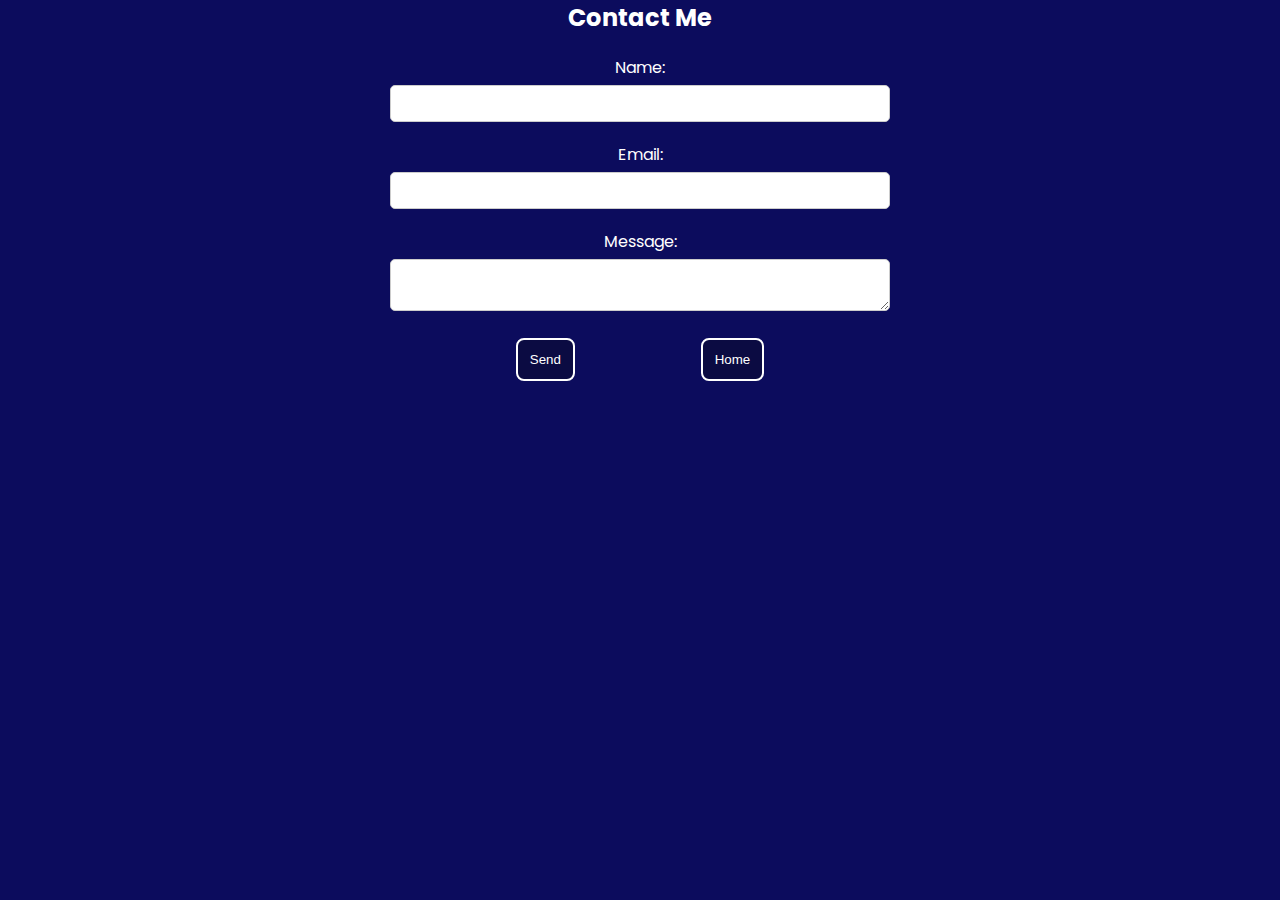
<file: contact.html>
<!DOCTYPE html>
<html lang="en">
<head>
    <meta charset="UTF-8">
    <meta name="viewport" content="width=device-width, initial-scale=1.0">
    <title>Contact me</title>
    <link rel="stylesheet" href="./style2.css" type="text/css">
</head>
<body>
    <section class="contact">
        <h2>Contact Me</h2>
        <form id="contact-form" method="post" action="#">
          <div class="form-group">
            <label for="name">Name:</label>
            <input type="text" id="name" name="name" required>
          </div>
          <div class="form-group">
            <label for="email">Email:</label>
            <input type="email" id="email" name="email" required>
          </div>
          <div class="form-group">
            <label for="message">Message:</label>
            <textarea id="message" name="message" required></textarea>
          </div>
          <div class="button-group">
            <button type="submit">Send</button>
            <button type="button" onclick="window.location.href='index.html'">Home</button>
          </div>
        </form>
      </section>      
</body>
</html>
</file>
<file: style2.css>
@import url('https://fonts.googleapis.com/css2?family=Lobster&family=Poppins:wght@400;700&family=Roboto&display=swap');
*{
    margin: 0;
    padding: 0;
    box-sizing: border-box;
}
body{
    background-color: rgb(12, 12, 93);
    color: white;
    font-family: 'Poppins', sans-serif;
}
.contact {
    max-width: 500px;
    margin: 0 auto;
    text-align: center;
  }
  
  .contact h2 {
    margin-bottom: 20px;
  }
  
  .form-group {
    margin-bottom: 20px;
  }
  
  label {
    display: block;
    margin-bottom: 5px;
  }
  
  input[type="text"],
  input[type="email"],
  textarea {
    width: 100%;
    padding: 10px;
    border: 1px solid #ccc;
    border-radius: 5px;
  }

  .button-group {
    display: flex;
    justify-content: space-evenly;
    margin-top: 20px;
  }


  button {
    padding: 12px;
    color: white;
    background: #0b0b42;
    border-radius: 8px;
    border: 2px solid white;
    /* padding: 10px 20px;
    margin: 0 10px;
    background-color: #4CAF50;
    color: #fff;
    border: none;
    border-radius: 5px; */
    cursor: pointer;
  }
  button:hover {
    opacity: 0.8;
  }
</file>
